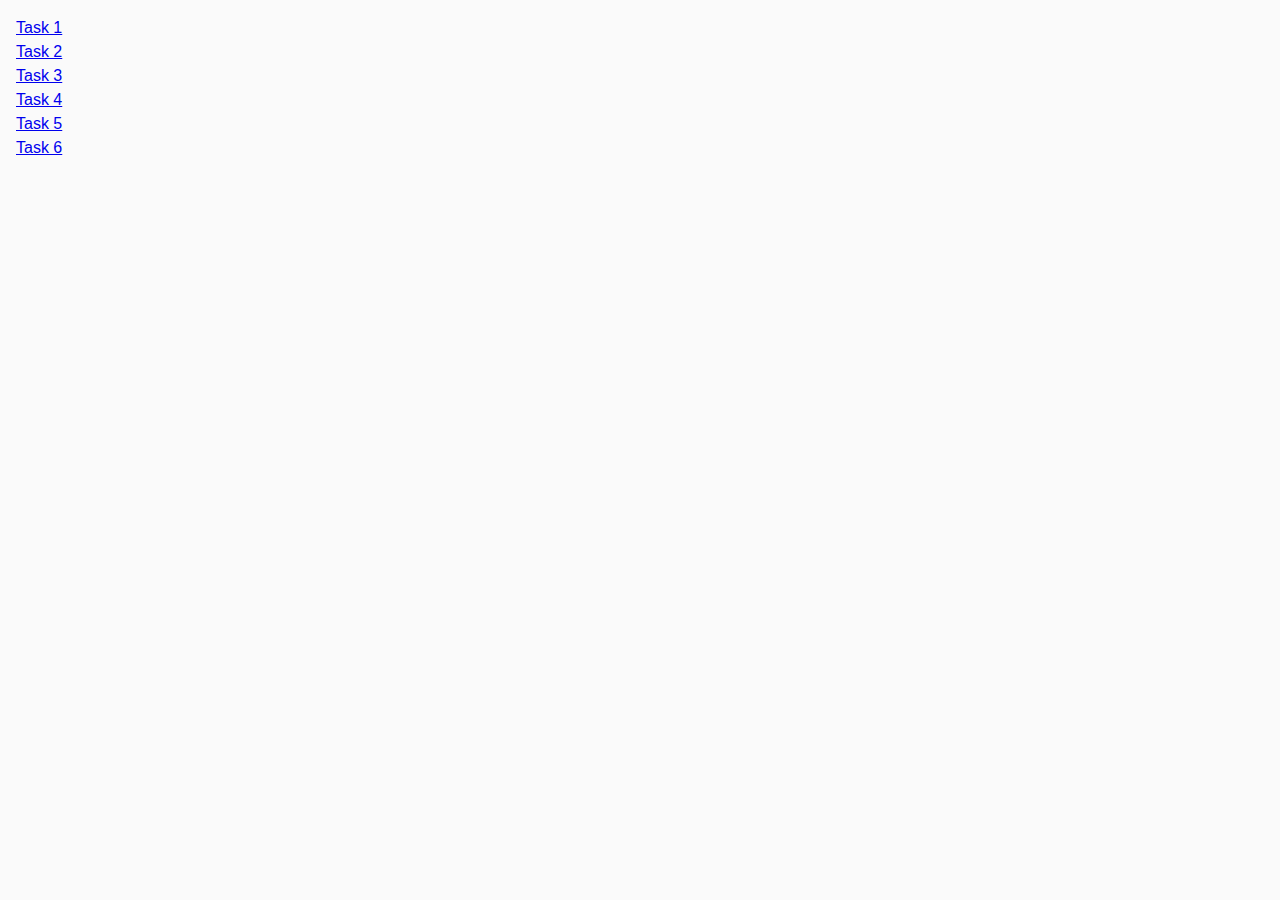
<file: index.html>
<!DOCTYPE html>
<html lang="en">
  <head>
    <meta charset="UTF-8" />
    <meta http-equiv="X-UA-Compatible" content="IE=edge" />
    <meta
      name="viewport"
      content="width=device-width, initial-scale=1.0"
    />
    <title>Homework 7</title>
    <link rel="preconnect" href="https://fonts.googleapis.com" />
    <link
      rel="preconnect"
      href="https://fonts.gstatic.com"
      crossorigin
    />
    <link
      href="https://fonts.googleapis.com/css2?family=Montserrat:wght@100..900&display=swap"
      rel="stylesheet"
    />
    <link rel="stylesheet" href="./css/common.css" />
  </head>
  <body>
    <ul>
      <li><a href="./task-1.html">Task 1</a></li>
      <li><a href="./task-2.html">Task 2</a></li>
      <li><a href="./task-3.html">Task 3</a></li>
      <li><a href="./task-4.html">Task 4</a></li>
      <li><a href="./task-5.html">Task 5</a></li>
      <li><a href="./task-6.html">Task 6</a></li>
    </ul>
  </body>
</html>
</file>
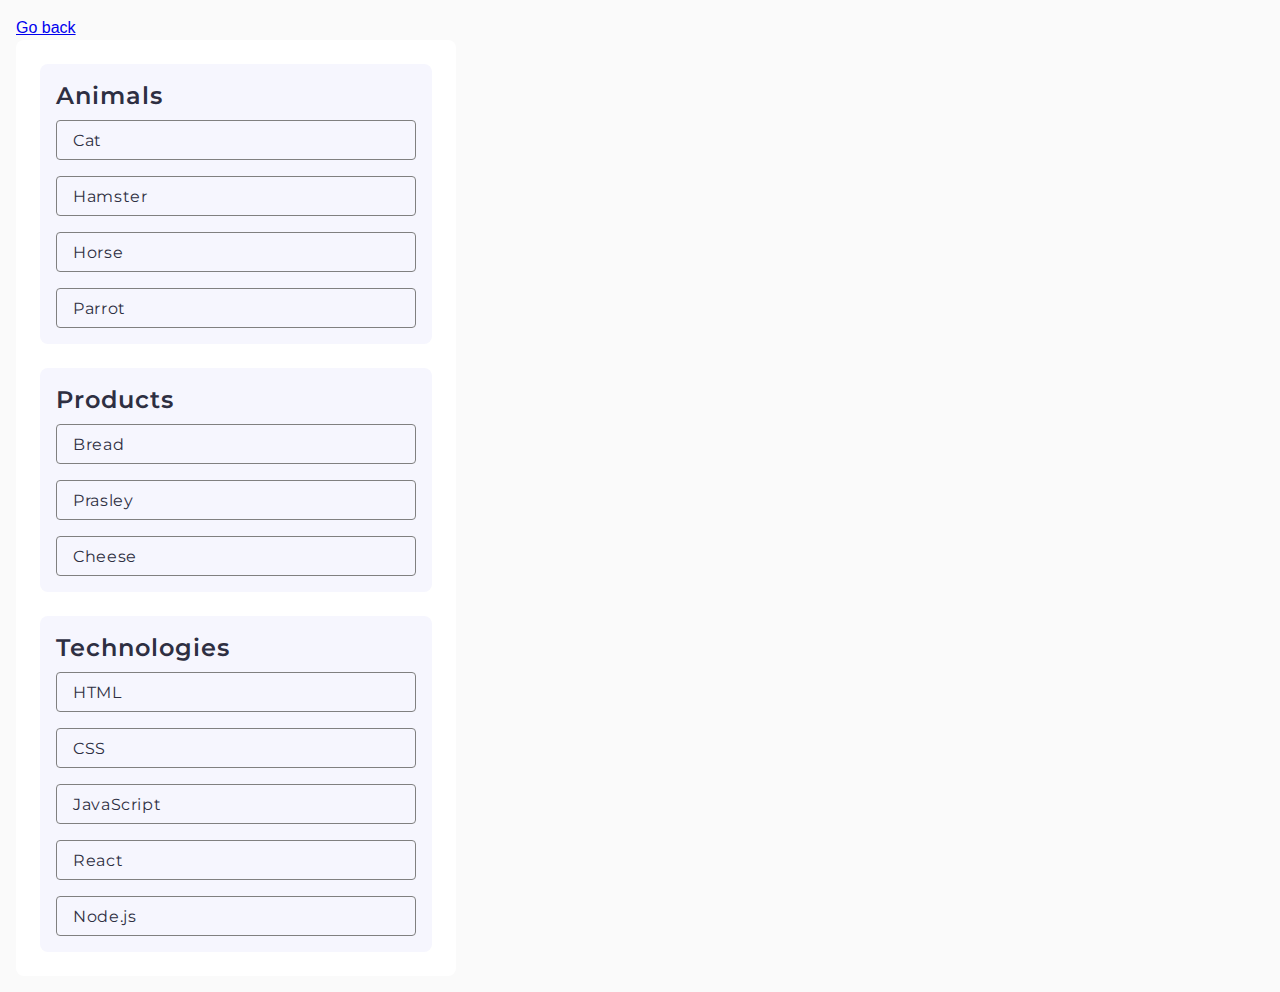
<file: task-1.html>
<!DOCTYPE html>
<html lang="en">
  <head>
    <meta charset="UTF-8" />
    <meta http-equiv="X-UA-Compatible" content="IE=edge" />
    <meta
      name="viewport"
      content="width=device-width, initial-scale=1.0"
    />
    <title>Task 1</title>
    <link rel="preconnect" href="https://fonts.googleapis.com" />
    <link
      rel="preconnect"
      href="https://fonts.gstatic.com"
      crossorigin
    />
    <link
      href="https://fonts.googleapis.com/css2?family=Montserrat:wght@100..900&display=swap"
      rel="stylesheet"
    />
    <link rel="stylesheet" href="./css/common.css" />
  </head>
  <body>
    <p><a href="./index.html">Go back</a></p>
    <ul id="categories">
      <li class="item">
        <h2>Animals</h2>
        <ul>
          <li class="text">Cat</li>
          <li>Hamster</li>
          <li>Horse</li>
          <li>Parrot</li>
        </ul>
      </li>
      <li class="item">
        <h2>Products</h2>
        <ul>
          <li>Bread</li>
          <li>Prasley</li>
          <li>Cheese</li>
        </ul>
      </li>
      <li class="item">
        <h2>Technologies</h2>
        <ul>
          <li>HTML</li>
          <li>CSS</li>
          <li>JavaScript</li>
          <li>React</li>
          <li>Node.js</li>
        </ul>
      </li>
    </ul>
    <script src="./js/task-1.js" type="module"></script>
  </body>
</html>
</file>
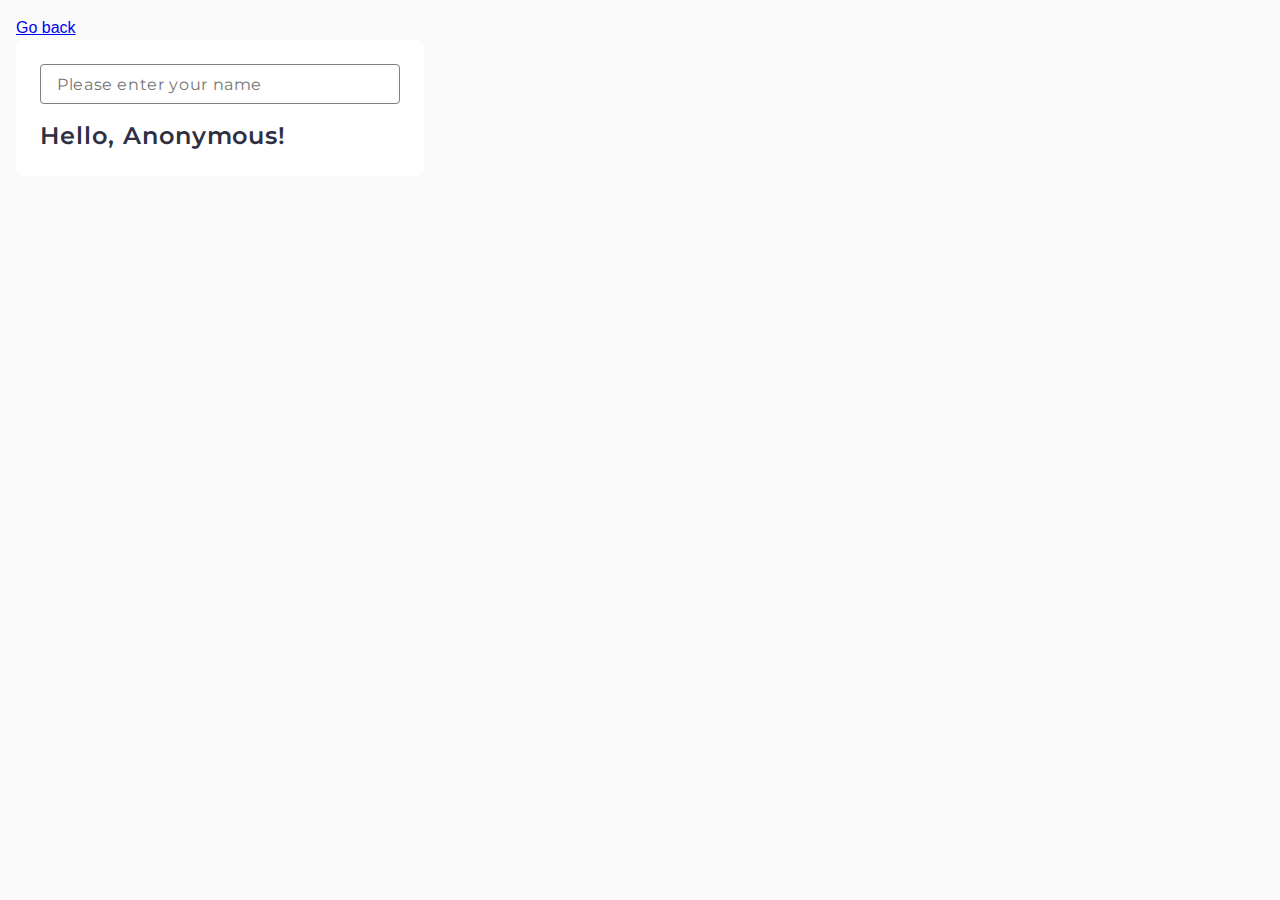
<file: task-3.html>
<!DOCTYPE html>
<html lang="en">
  <head>
    <meta charset="UTF-8" />
    <meta http-equiv="X-UA-Compatible" content="IE=edge" />
    <meta
      name="viewport"
      content="width=device-width, initial-scale=1.0"
    />
    <title>Task 3</title>

    <link rel="preconnect" href="https://fonts.googleapis.com" />
    <link
      rel="preconnect"
      href="https://fonts.gstatic.com"
      crossorigin
    />
    <link
      href="https://fonts.googleapis.com/css2?family=Montserrat:wght@100..900&display=swap"
      rel="stylesheet"
    />
    <link rel="stylesheet" href="./css/common.css" />
  </head>
  <body>
    <p><a href="./index.html">Go back</a></p>
    <div class="anonymous">
      <input
        type="text"
        id="name-input"
        placeholder="Please enter your name"
      />
      <h1>Hello, <span id="name-output">Anonymous</span>!</h1>
    </div>
    <script src="./js/task-3.js" type="module"></script>
  </body>
</html>
</file>
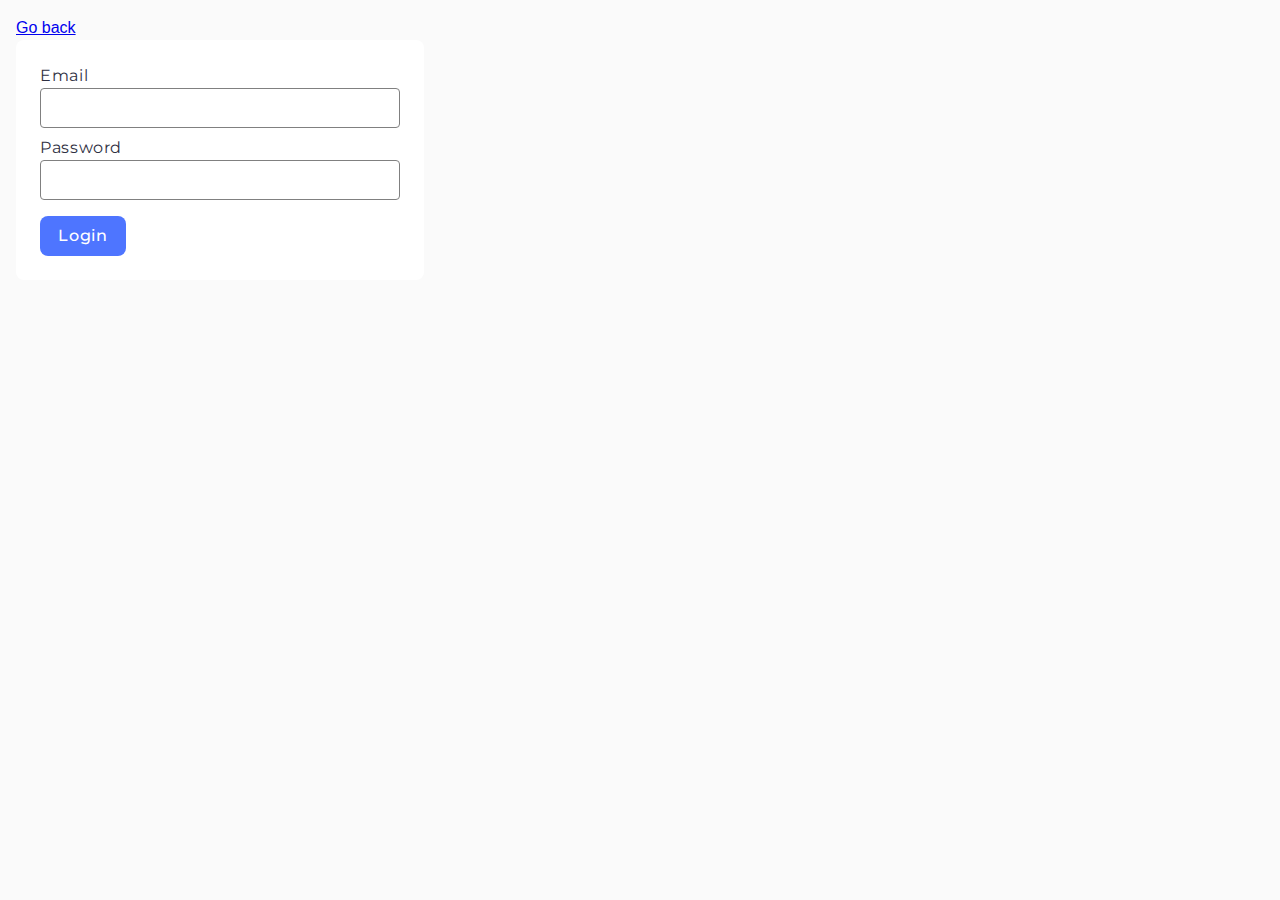
<file: task-4.html>
<!DOCTYPE html>
<html lang="en">
  <head>
    <meta charset="UTF-8" />
    <meta http-equiv="X-UA-Compatible" content="IE=edge" />
    <meta
      name="viewport"
      content="width=device-width, initial-scale=1.0"
    />
    <title>Task 4</title>

    <link rel="preconnect" href="https://fonts.googleapis.com" />
    <link
      rel="preconnect"
      href="https://fonts.gstatic.com"
      crossorigin
    />
    <link
      href="https://fonts.googleapis.com/css2?family=Montserrat:wght@100..900&display=swap"
      rel="stylesheet"
    />
    <link rel="stylesheet" href="./css/common.css" />
  </head>
  <body>
    <p><a href="./index.html">Go back</a></p>
    <form class="login-form">
      <label>
        Email
        <input type="email" name="email" />
      </label>
      <label>
        Password
        <input type="password" name="password" />
      </label>
      <button type="submit">Login</button>
    </form>
    <script src="./js/task-4.js" type="module"></script>
  </body>
</html>
</file>
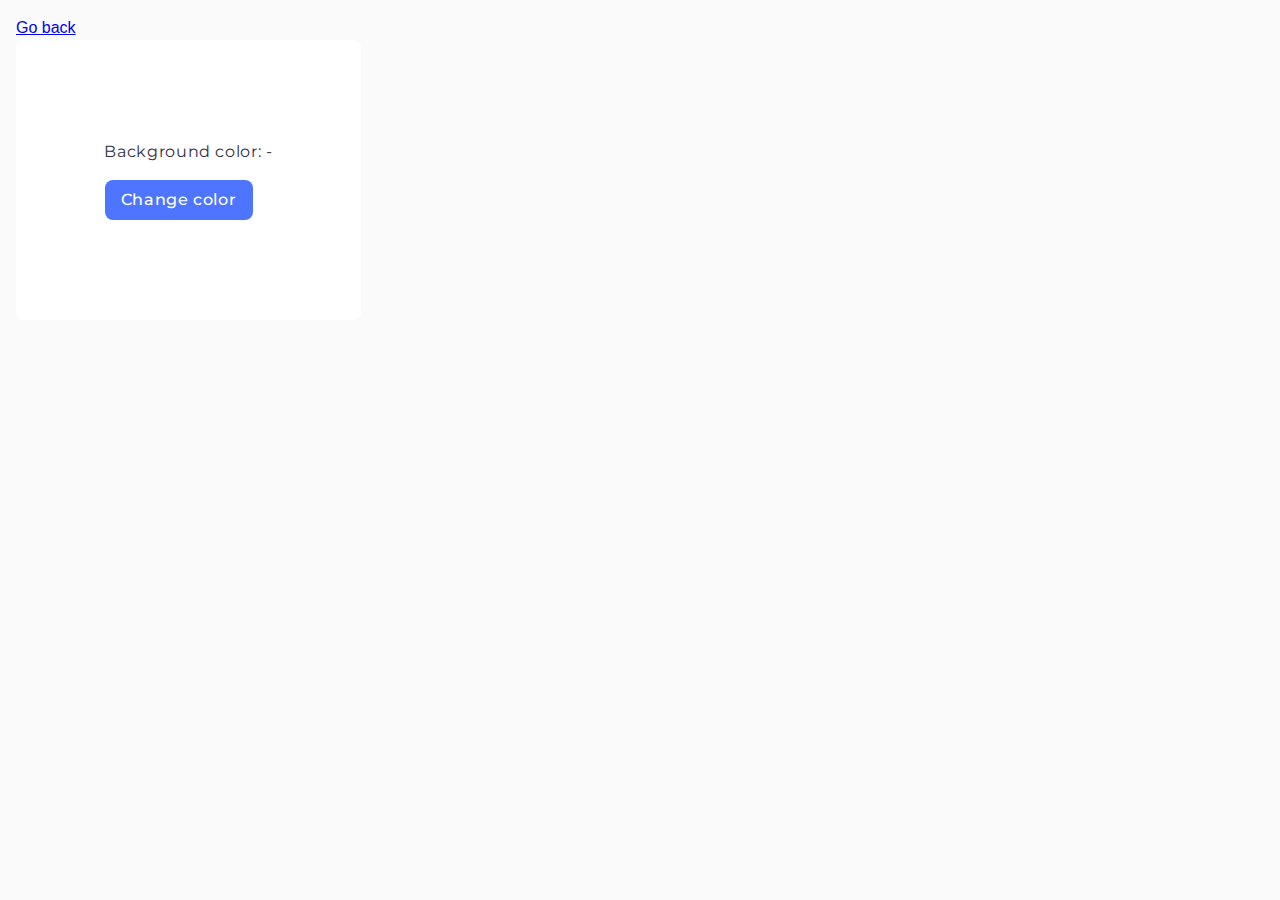
<file: task-5.html>
<!DOCTYPE html>
<html lang="en">
  <head>
    <meta charset="UTF-8" />
    <meta http-equiv="X-UA-Compatible" content="IE=edge" />
    <meta
      name="viewport"
      content="width=device-width, initial-scale=1.0"
    />
    <title>Task 5</title>

    <link rel="preconnect" href="https://fonts.googleapis.com" />
    <link
      rel="preconnect"
      href="https://fonts.gstatic.com"
      crossorigin
    />
    <link
      href="https://fonts.googleapis.com/css2?family=Montserrat:wght@100..900&display=swap"
      rel="stylesheet"
    />
    <link rel="stylesheet" href="./css/common.css" />
  </head>
  <body>
    <p><a href="./index.html">Go back</a></p>
    <div class="widget">
      <p>Background color: <span class="color">-</span></p>
      <button type="button" class="change-color">Change color</button>
    </div>
    <script src="./js/task-5.js" type="module"></script>
  </body>
</html>
</file>
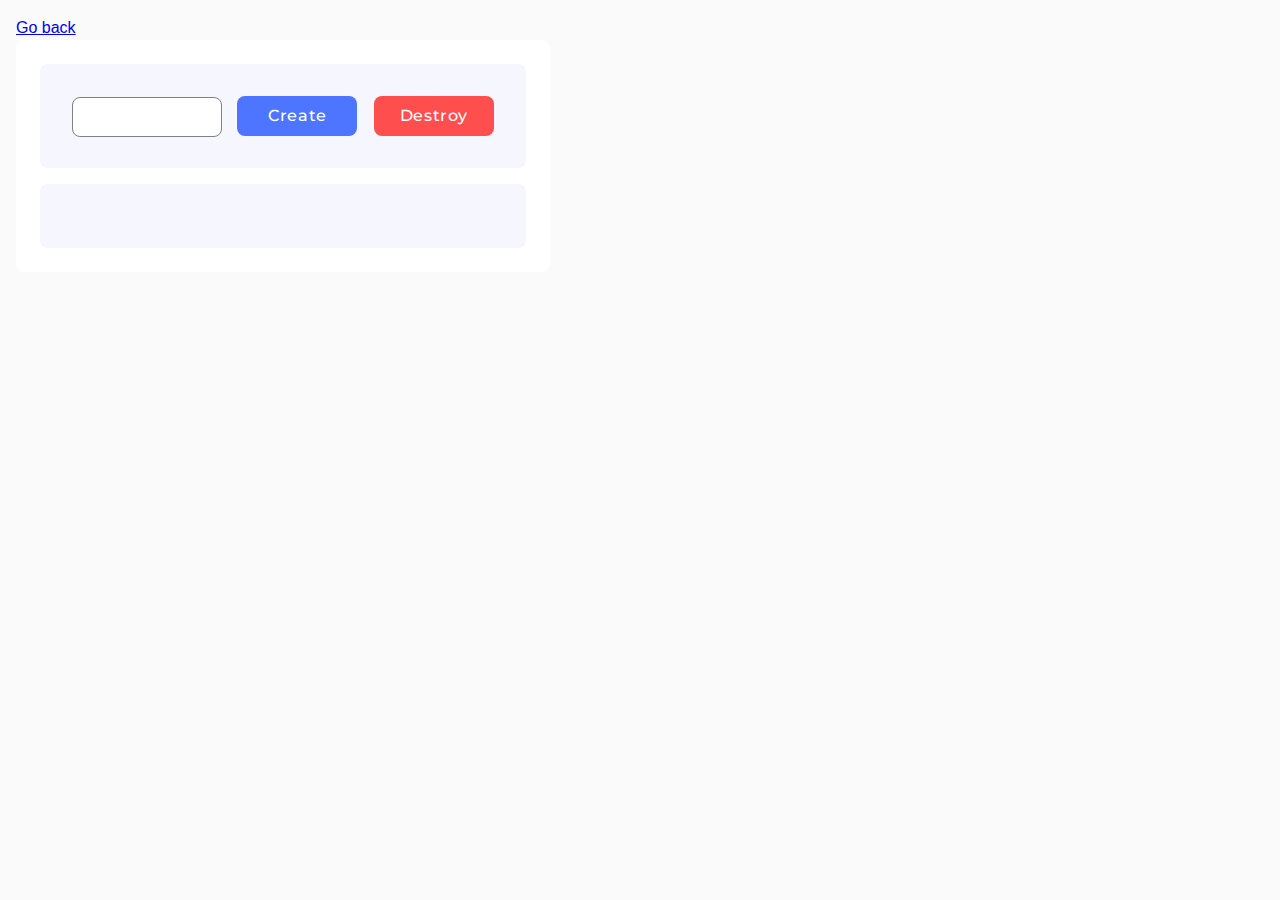
<file: task-6.html>
<!DOCTYPE html>
<html lang="en">
  <head>
    <meta charset="UTF-8" />
    <meta http-equiv="X-UA-Compatible" content="IE=edge" />
    <meta
      name="viewport"
      content="width=device-width, initial-scale=1.0"
    />
    <title>Task 6</title>
    <link rel="preconnect" href="https://fonts.googleapis.com" />
    <link
      rel="preconnect"
      href="https://fonts.gstatic.com"
      crossorigin
    />
    <link
      href="https://fonts.googleapis.com/css2?family=Montserrat:wght@100..900&display=swap"
      rel="stylesheet"
    />
    <link rel="stylesheet" href="./css/common.css" />
  </head>
  <body>
    <p><a href="./index.html">Go back</a></p>
    <div class="script">
      <div id="controls">
        <input type="number" min="1" max="100" step="1" />
        <button class="btn1" type="button" data-create>Create</button>
        <button class="btn2" type="button" data-destroy>
          Destroy
        </button>
      </div>
      <div id="boxes"></div>
    </div>
    <script src="./js/task-6.js" type="module"></script>
  </body>
</html>
</file>
<file: css/common.css>
:root {
  --color-ffffff: #ffffff;
  --color-fafafa: #fafafa;
  --color-f6f6fe: #f6f6fe;
  --color-808080: #808080;
  --color-2e2f42: #2e2f42;
  --color-212121: #212121;
  --color-000000: #000000;
  --color-4e75ff: #4e75ff;
  --color-6c8cff: #6c8cff;
  --color-ff4e4e: #ff4e4e;
  --color-ff7070: #ff7070;

  --font-family: montserrat;
}

* {
  padding: 0;
  box-sizing: border-box;
}

body {
  margin: 16px;
  font-family: -apple-system, BlinkMacSystemFont, 'Segoe UI', Roboto,
    Oxygen, Ubuntu, Cantarell, 'Open Sans', 'Helvetica Neue',
    sans-serif;
  -webkit-font-smoothing: antialiased;
  -moz-osx-font-smoothing: grayscale;
  background-color: var(--color-fafafa);
  color: var(--color-212121);
  line-height: 1.5;
}

h1,
h2,
h3,
p {
  margin-top: 0px;
  margin-bottom: 0px;
}

ul,
ol {
  margin-top: 0px;
  margin-bottom: 0px;
  padding-left: 0px;
  list-style: none;
  list-style-type: none;
}

button {
  font-family: var(--font-family);
  cursor: pointer;
  border: none;
  margin: 0;
  padding: 0;
}

img {
  display: block;
  max-width: 100%;
}

input::-webkit-outer-spin-button,
input::-webkit-inner-spin-button {
  -webkit-appearance: none;
}
/* ------------------------------------------------------- */
/* Task 1 */

#categories {
  background-color: var(--color-ffffff);
  border-radius: 8px;
  padding: 24px;
  width: 440px;
  margin: 0;
}

.item {
  background-color: var(--color-f6f6fe);
  border-radius: 8px;
  padding: 16px;
  width: 392px;
  margin-bottom: 24px;
}

.item:last-child {
  margin-bottom: 0;
}

.item h2 {
  margin: 0;
  margin-bottom: 8px;

  font-family: var(--font-family);
  font-weight: 600;
  font-size: 24px;
  line-height: 133%;
  letter-spacing: 0.04em;
  color: var(--color-2e2f42);
}

.item li {
  border: 1px solid var(--color-808080);
  border-radius: 4px;
  width: 360px;
  height: 40px;
  margin-bottom: 16px;
  padding: 8px 0px 8px 16px;

  font-family: var(--font-family);
  font-weight: 400;
  font-size: 16px;
  line-height: 150%;
  letter-spacing: 0.04em;
  color: var(--color-2e2f42);
}

.item li:hover {
  border: 1px solid var(--color-000000);
}

.item li:last-child {
  margin-bottom: 0;
}

/* ------------------------------------------------------- */
/* Task 2 */

.gallery {
  margin: 0;
  background-color: var(--color-ffffff);
  display: flex;
  flex-wrap: wrap;
  gap: 48px 24px;
  width: 1440px;
  padding: 100px 156px;
}

/* ------------------------------------------------------- */
/* Task 3 */

.anonymous {
  background-color: var(--color-ffffff);
  border-radius: 8px;
  padding: 24px 24px 0px 24px;
  width: 408px;
  height: 240px;
  height: 136px;
}

.anonymous input {
  border: 1px solid var(--color-808080);
  border-radius: 4px;
  width: 360px;
  height: 40px;
  padding: 8px 0px 8px 16px;
  margin-bottom: 16px;

  font-family: var(--font-family);
  font-weight: 400;
  font-size: 16px;
  line-height: 150%;
  fill: 100%;
  letter-spacing: 0.04em;
  color: var(--color-2e2f42);
}

.anonymous input:hover {
  border: 1px solid var(--color-000000);
}

.anonymous h1 {
  margin: 0;
  font-family: var(--font-family);
  font-weight: 600;
  font-size: 24px;
  line-height: 133%;
  letter-spacing: 0.04em;
  color: var(--color-2e2f42);
}
/* ------------------------------------------------------- */
/* Task 4 */

.login-form {
  background-color: var(--color-ffffff);
  border-radius: 8px;
  padding: 24px;
  width: 408px;
}

.login-form label {
  margin-bottom: 8px;
  font-family: var(--font-family);
  font-weight: 400;
  font-size: 16px;
  line-height: 150%;
  letter-spacing: 0.04em;
  color: var(--color-2e2f42);
}

.login-form input {
  margin-bottom: 8px;
  border: 1px solid var(--color-808080);
  border-radius: 4px;
  width: 360px;
  height: 40px;
  padding: 8px 8px 8px 8px;
}

.login-form input:hover {
  border: 1px solid var(--color-000000);
}

.login-form button {
  border-radius: 8px;
  background-color: var(--color-4e75ff);
  padding: 8px 16px;
  width: 86px;
  height: 40px;
  margin-top: 8px;

  font-family: var(--font-family);
  font-weight: 500;
  font-size: 16px;
  line-height: 150%;
  letter-spacing: 0.04em;
  color: var(--color-ffffff);
}

.login-form button:focus {
  background-color: var(--color-6c8cff);
}

/* ------------------------------------------------------- */
/* Task 5 */

.widget {
  background-color: var(--color-ffffff);
  border-radius: 8px;
  padding: 100px 50px;
  width: 345px;
  height: 280px;
}

.widget p {
  margin: 0;
  margin-bottom: 16px;

  font-family: var(--font-family);
  font-weight: 400;
  font-size: 16px;
  line-height: 150%;
  letter-spacing: 0.04em;
  color: var(--color-2e2f42);

  text-align: center;
}

.change-color {
  background-color: var(--color-4e75ff);
  border-radius: 8px;
  padding: 8px 14px;
  margin: 0px 38.5px 0px 38.5px;
  width: 148px;
  height: 40px;

  font-family: var(--font-family);
  font-weight: 500;
  font-size: 16px;
  line-height: 150%;
  letter-spacing: 0.04em;
  color: var(--color-ffffff);
}

.change-color:focus {
  background-color: var(--color-6c8cff);
}
/* ------------------------------------------------------- */
/* Task 6 */

.script {
  background-color: var(--color-ffffff);
  border-radius: 8px;
  padding: 24px;
  width: 534px;
}

.script #controls {
  display: flexbox;
  gap: 16px;
  background-color: var(--color-f6f6fe);
  border-radius: 8px;
  padding: 32px;
  width: 486px;
  height: 104px;
  margin-bottom: 16px;
}
.script input {
  border: 1px solid var(--color-808080);
  border-radius: 8px;
  padding: 8px 16px;
  width: 150px;
  height: 40px;
  text-align: center;
  margin-right: 11px;
}
.script input:hover {
  border: 1px solid var(--color-000000);
  border-radius: 8px;
}

.btn1 {
  background-color: var(--color-4e75ff);
  border-radius: 8px;
  padding: 8px 16px;
  width: 120px;
  height: 40px;

  font-family: var(--font-family);
  font-weight: 500;
  font-size: 16px;
  line-height: 150%;
  letter-spacing: 0.04em;
  color: var(--color-ffffff);

  margin-right: 12px;
}

.btn1:focus {
  background-color: var(--color-6c8cff);
}

.btn2 {
  background-color: var(--color-ff4e4e);
  border-radius: 8px;
  padding: 8px 16px;
  width: 120px;
  height: 40px;

  font-family: var(--font-family);
  font-weight: 500;
  font-size: 16px;
  line-height: 150%;
  letter-spacing: 0.04em;
  color: var(--color-ffffff);
}

.btn2:focus {
  background-color: var(--color-ff7070);
}

.script #boxes {
  display: flex;
  flex-wrap: wrap;
  gap: 44px;

  background-color: var(--color-f6f6fe);
  border-radius: 8px;
  padding: 32px 28px 32px 32px;
  width: 486px;

  box-sizing: border-box;
}
</file>
